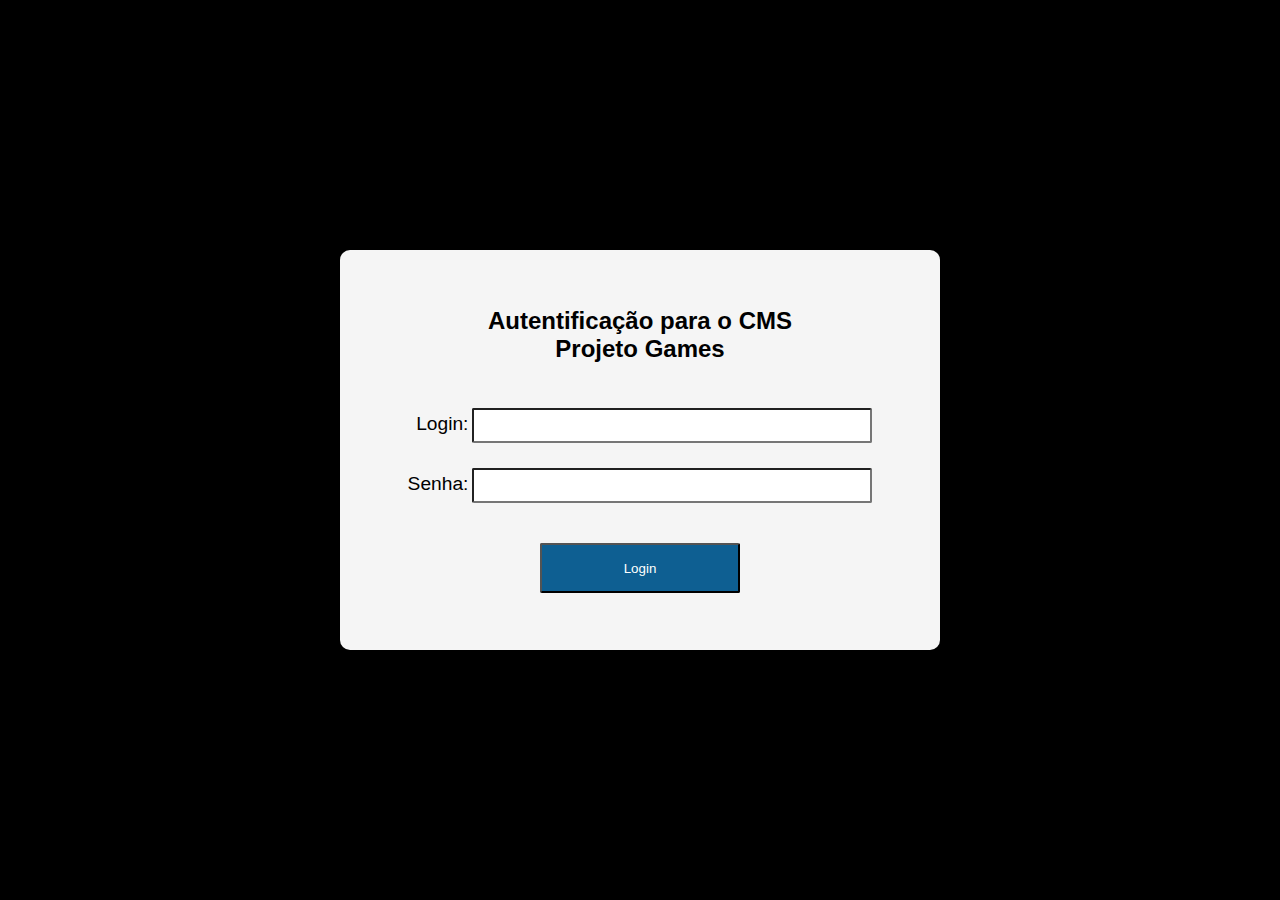
<file: cms/index.html>
<!DOCTYPE html>
<html lang="en">

<head>
    <meta charset="UTF-8">
    <meta http-equiv="X-UA-Compatible" content="IE=edge">
    <meta name="viewport" content="width=device-width, initial-scale=1.0">
    <link rel="stylesheet" type="text/css" href="css/style.css">
    <link rel="stylesheet" type="text/css" href="css/login.css">
    <title>Login</title>
</head>

<body>
    <main>
        <div class="container-login">
            <div class="container-titulos">
                <h1>Autentificação para o CMS</h1>
                <h2>Projeto Games</h1>
            </div>
            <div class="container-inputs">
                <label>Login:</label>
                <input type="text"><br>
                <label>Senha:</label>
                <input type="text">
            </div>
            <button>Login</button>
        </div>
    </main>

</body>

</html>
</file>
<file: cms/css/style.css>
* {
    margin: 0;
    padding: 0;
    box-sizing: border-box;
}
</file>
<file: cms/css/login.css>
body {
    height: 100vh;
    background-color: black;
    display: flex;
    justify-content: center;
    align-items: center;
}

.container-login {
    background-color: whitesmoke;
    height: 400px;
    width: 600px;
    display: flex;
    flex-direction: column;
    align-items: center;
    justify-content: center;
    border-radius: 10px;
}

.container-login input {
    height: 35px;
    width: 400px;
    border-radius: 2px;
}

.container-login h1,
h2,
label {
    font-family: 'Open Sans', sans-serif;
}

.container-login h1,
h2 {
    font-size: 1.5rem;
}

.container-login h2 {
    margin-bottom: 20px;
}

.container-login button {
    margin-top: 40px;
    background-color: #0e5f92;
    height: 50px;
    color: white;
    border-radius: 2px;
    width: 200px;
    cursor: pointer;
}

.container-titulos {
    display: flex;
    flex-direction: column;
    align-items: center;
}

.container-login button:hover {
    background-color: #00063A;
    transition: linear 0.3s;
}

.container-inputs {
    text-align: right;
}

.container-inputs input:first-of-type {
    margin-top: 25px;
    margin-bottom: 25px;
}

.container-inputs label {
    font-size: 1.2rem;
}
</file>
